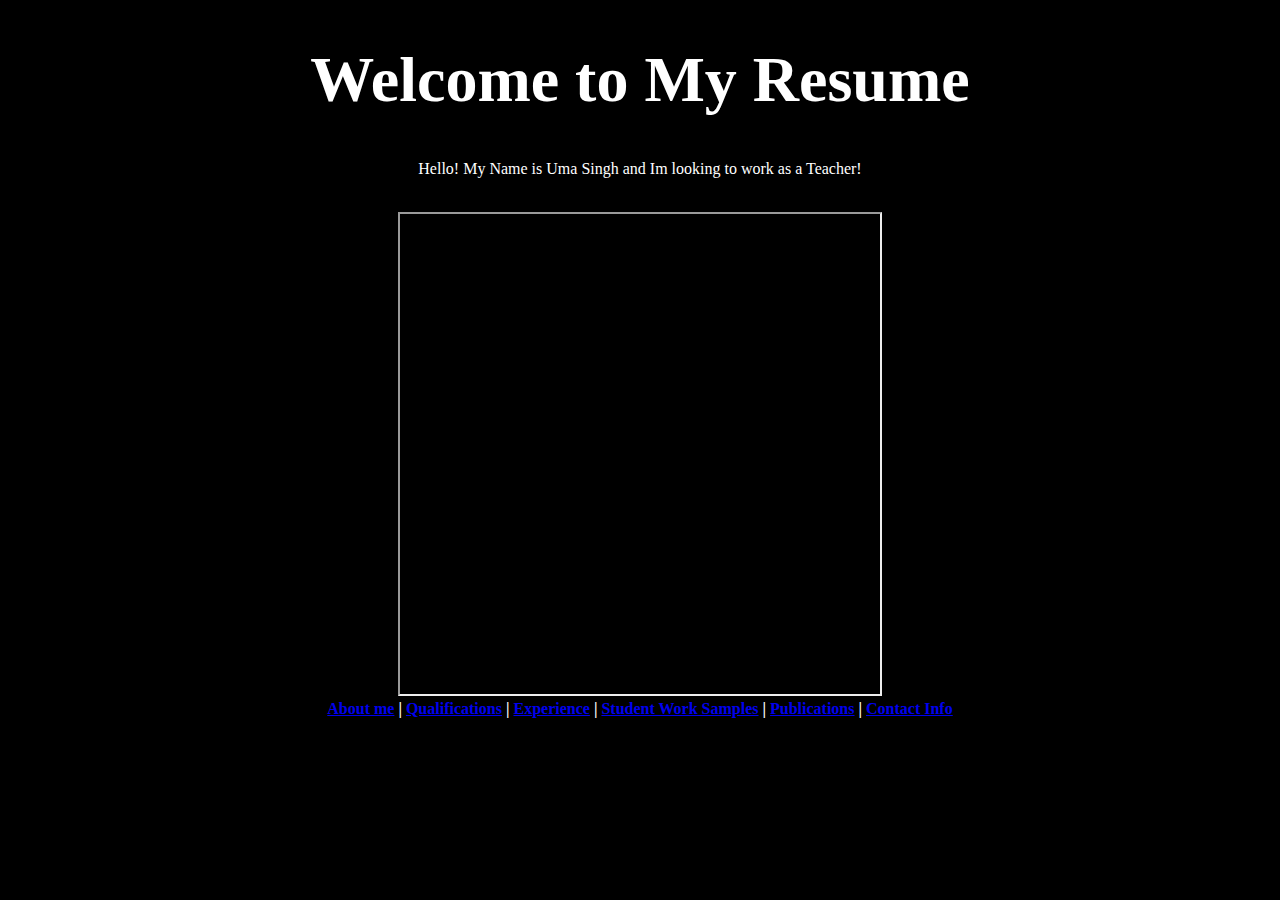
<file: index.html>
<!DOCTYPE html>
<html>
<head>
  <title>Uma Singh Resume</title>
  <link rel="stylesheet" type="text/css" href="style.css">
</head>
<body>
  <h1>Welcome to My Resume</h1>
  <p>Hello! My Name is Uma Singh and Im looking to work as a Teacher!</p>
  <br>
  <iframe src="https://drive.google.com/file/d/1B3LANBXU3G7hkNgOcj_nY7y6DgoBJ6x7/preview" width="480" height="480" allow="autoplay"></iframe>

  <nav>
    <a href="aboutme.html">About me</a> |
    <a href="qualifications.html">Qualifications</a> |
    <a href="experience.html">Experience</a> |
    <a href="studentworksamples.html">Student Work Samples</a> |
    <a href="publications.html">Publications</a> |
    <a href="contactinfo.html">Contact Info</a> 
  </nav>
</body>
</html>
</file>
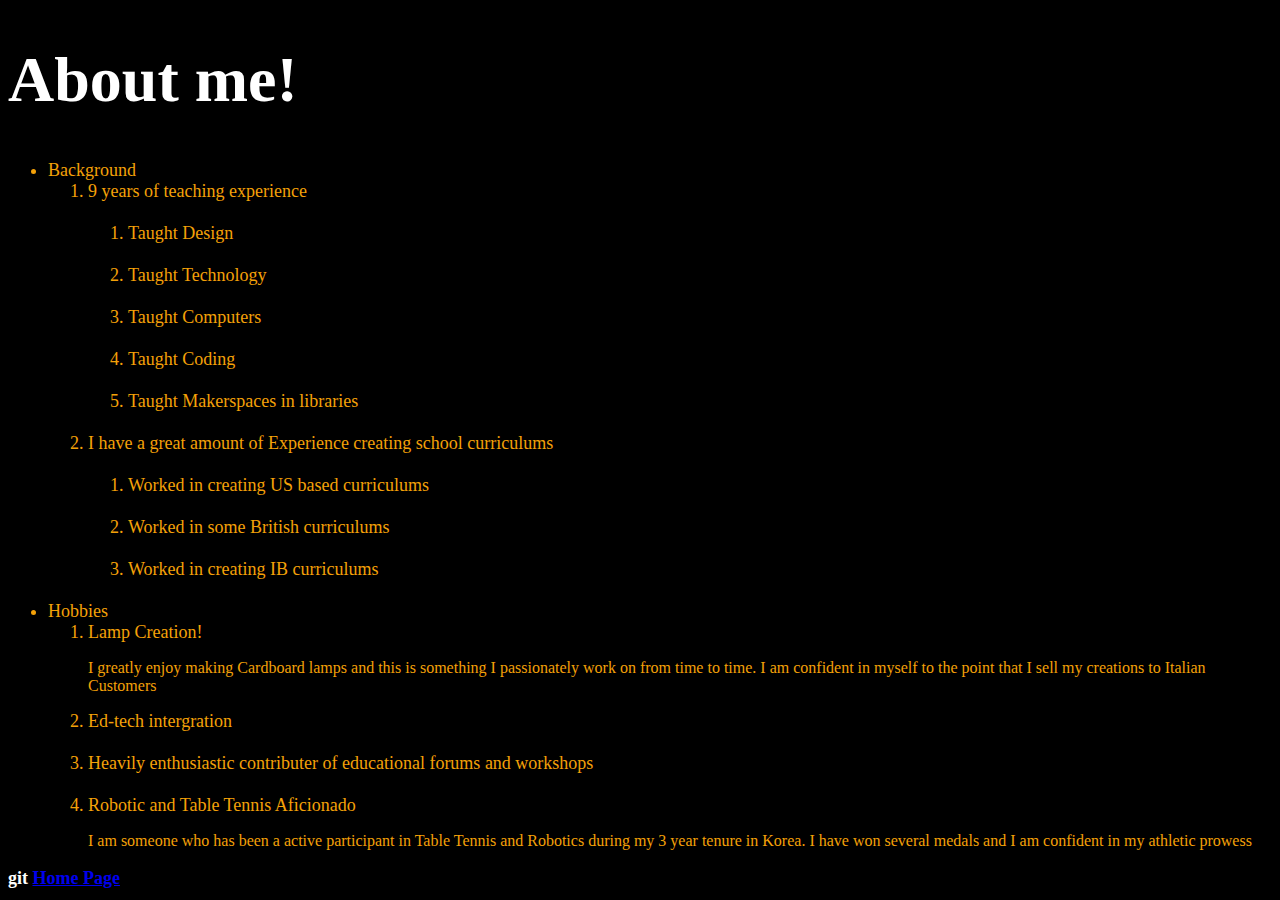
<file: aboutme.html>
<!DOCTYPE html>
<html>
<head>
  <title>about me</title>
  <link rel="stylesheet" type="text/css" href="style.css">
</head>
<body class="list1">
  <h1 class="title1">About me!</h1>
  <ul>
        <li>Background</li>
        <ol>
          <li>9 years of teaching experience</li>
          <br>
          <ol>
            <li>Taught Design</li>
            <br>
            <li>Taught Technology</li>
            <br>
            <li>Taught Computers</li>
            <br>
            <li>Taught Coding</li>
            <br>
            <li>Taught Makerspaces in libraries</li>
            <br>
          </ol>
          <li>I have a great amount of Experience creating school curriculums</li>
          <br>
          <ol>
            <li>Worked in creating US based curriculums</li>
            <br>
            <li>Worked in some British curriculums</li>
            <br>
            <li>Worked in creating IB curriculums</li>
            <br>
          </ol>
        </ol>
        <li>Hobbies</li>
        <ol>
          <li>Lamp Creation!</li>
          <p class="basictext1">I greatly enjoy making Cardboard lamps and this is something I passionately work on from time to time. I am confident in myself to the point that I sell my creations to Italian Customers</p>
          <li>Ed-tech intergration</li>
          <br>
          <li>Heavily enthusiastic contributer of educational forums and workshops</li>
          <br>
          <li>Robotic and Table Tennis Aficionado</li>
          <p class="basictext1">I am someone who has been a active participant in Table Tennis and Robotics during my 3 year tenure in Korea. I have won several medals and I am confident in my athletic prowess</p>
        </ol>
  </ul>
  

  <nav>git 
    <a href="index.html">Home Page</a>
  </nav>
</body>
</html>
</file>
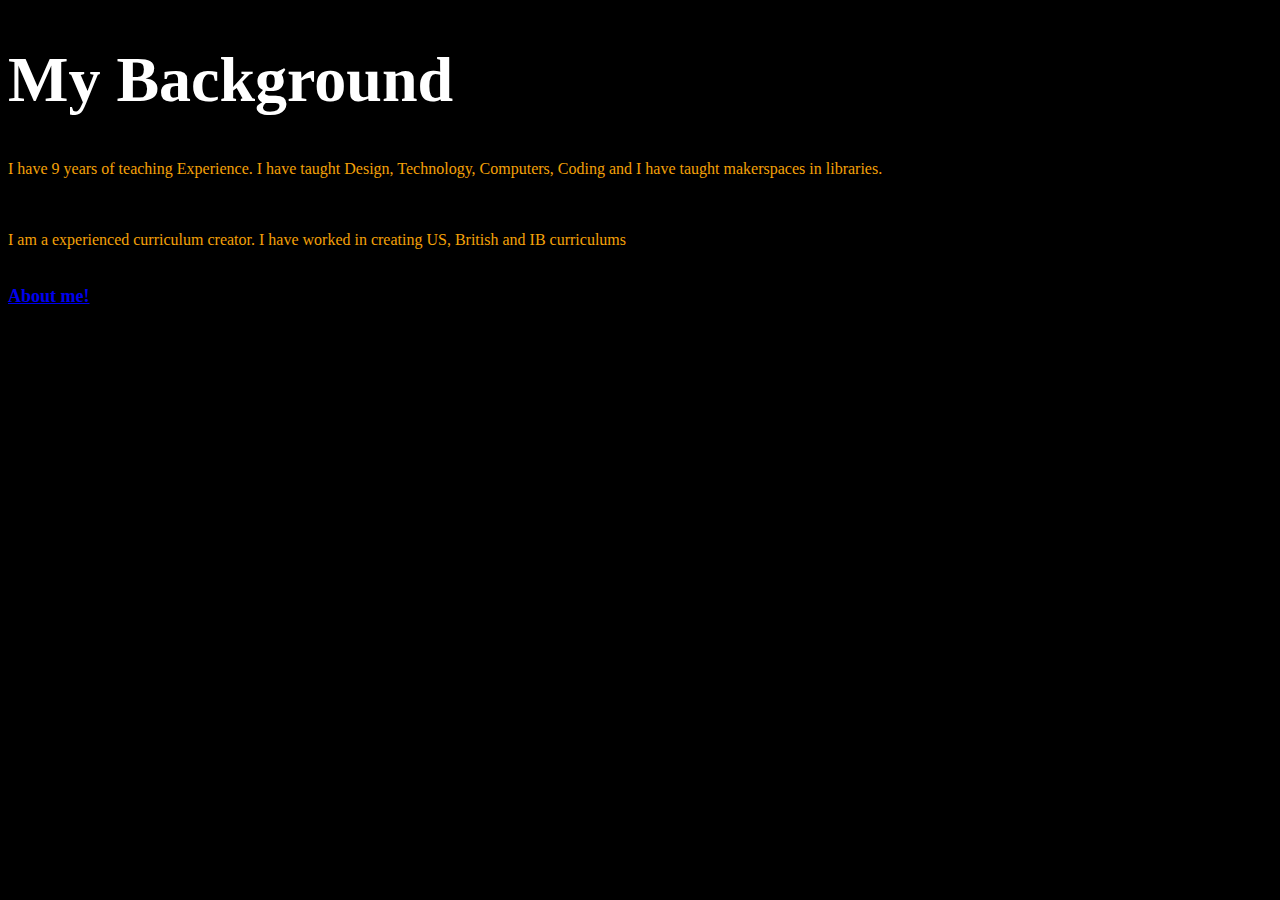
<file: background.html>
<!DOCTYPE html>
<html>
<head>
  <title>Background</title>
  <link rel="stylesheet" type="text/css" href="style.css">
</head>
<body class="list1">
  <h1 class="title1">My Background</h1>
  <p class="basictext1">
  I have 9 years of teaching Experience. I have taught Design, Technology, Computers, Coding 
  and I have taught makerspaces in libraries. 
  </p>
  <br>
  <p class="basictext1">
  I am a experienced curriculum creator. I have worked in creating US, British
  and IB curriculums
  </p>
  <br>
  <nav>
    <a href="aboutme.html">About me!</a>
  </nav>
</body>
</html>
</file>
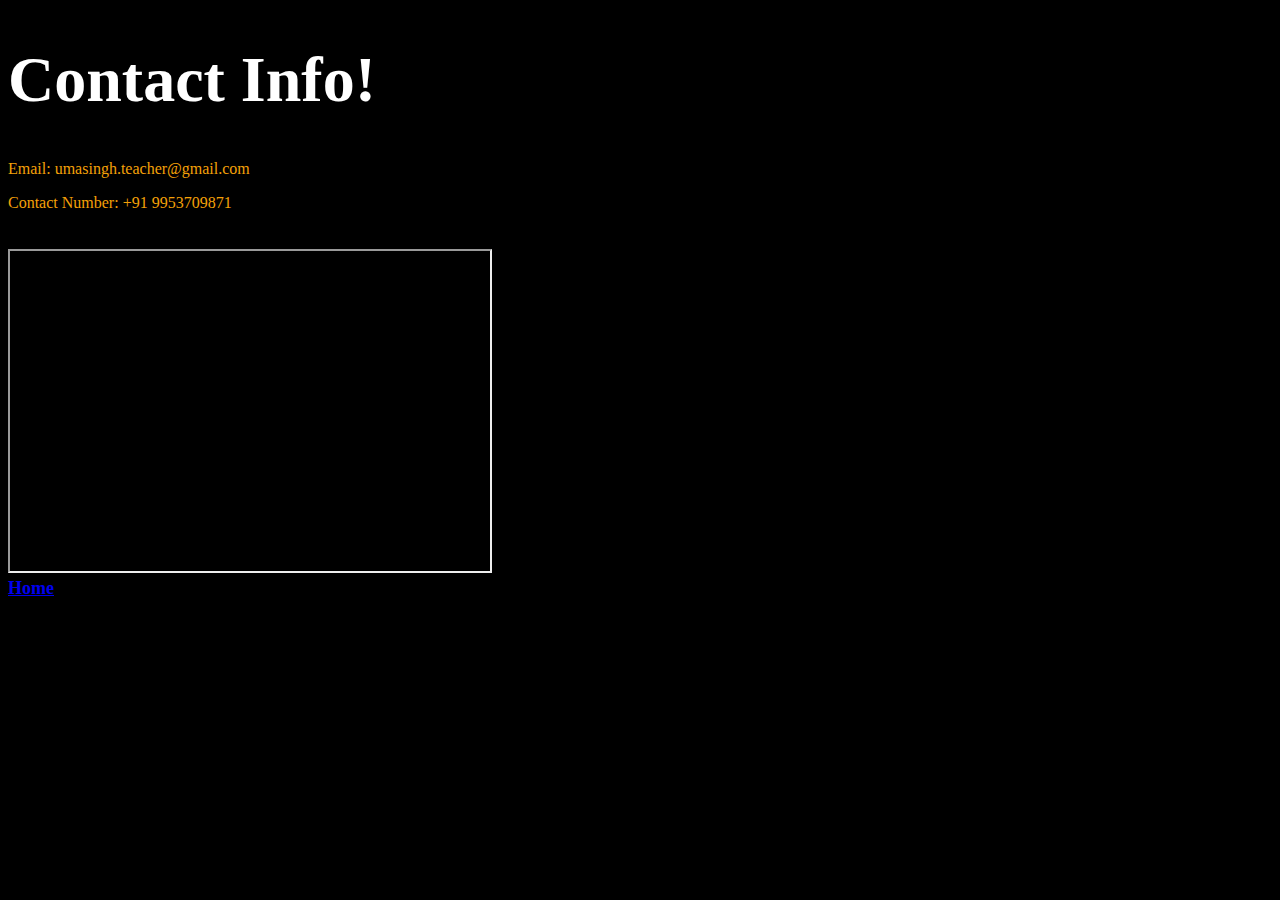
<file: contactinfo.html>
<!DOCTYPE html>
<html>
<head>
  <title>Hobbies</title>
  <link rel="stylesheet" type="text/css" href="style.css">
</head>
<body class="list1">
  <h1 class="title1">Contact Info!</h1>
  <p class="basictext1">
  Email: umasingh.teacher@gmail.com
  <br>
  <p class="basictext1">
  Contact Number: +91 9953709871
  </p>
  <br>
  <iframe src="https://drive.google.com/file/d/1B3LANBXU3G7hkNgOcj_nY7y6DgoBJ6x7/preview" width="480" height="320" allow="autoplay"></iframe>
  <br>
  <nav>
    <a href="index.html">Home</a>
  </nav>
</body>
</html>
</file>
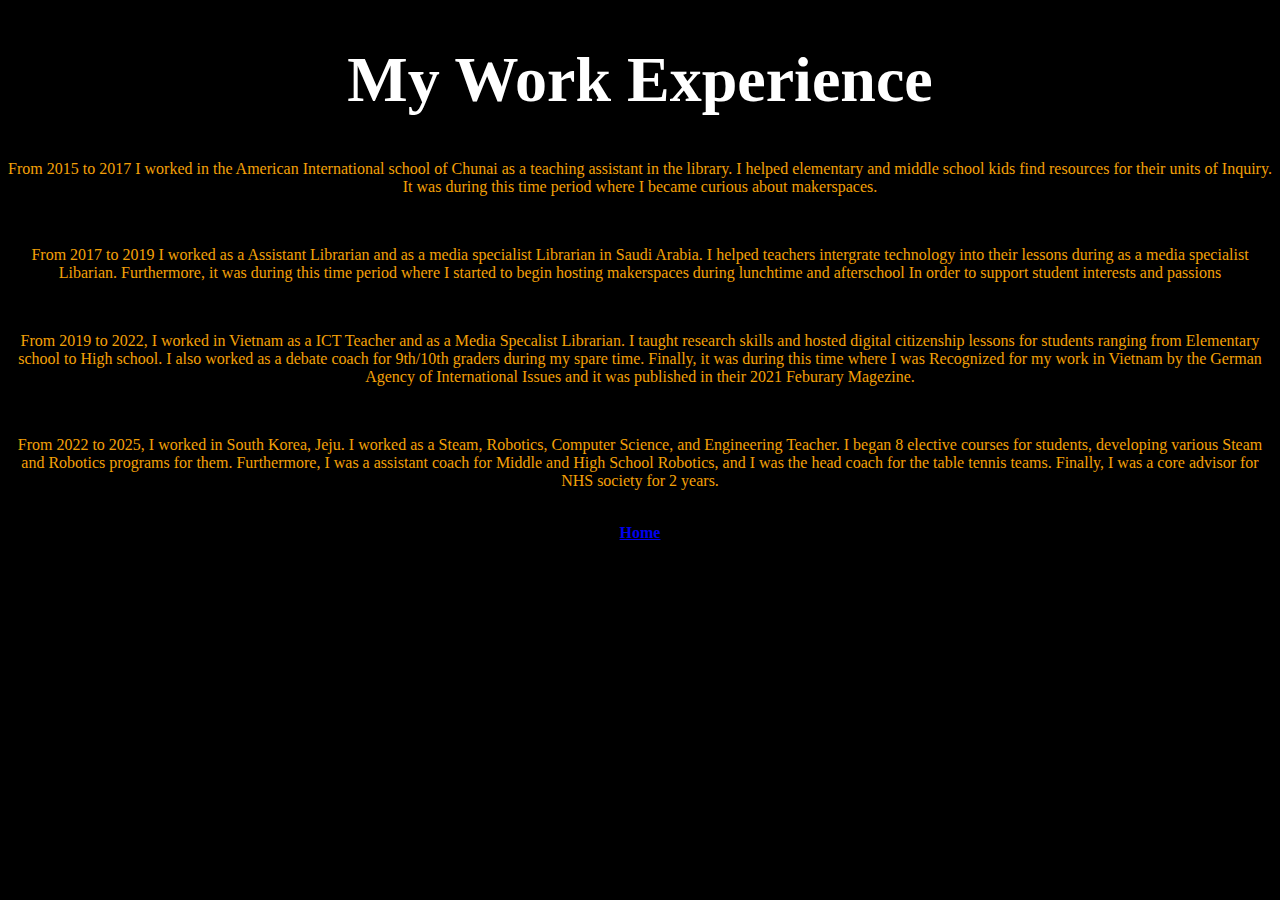
<file: experience.html>
<!DOCTYPE html>
<html>
<head>
  <title>about me</title>
  <link rel="stylesheet" type="text/css" href="style.css">
</head>
<body>
  <h1>My Work Experience</h1>
   <p class="basictext1">
 From 2015 to 2017 I worked in the American International school of Chunai as a teaching assistant in the library.
 I helped elementary and middle school kids find resources for their units of Inquiry.
 It was during this time period where I became curious about makerspaces.
   </p>
   <br>
   <p class="basictext1">
 From 2017 to 2019 I worked as a Assistant Librarian and as a media specialist Librarian in Saudi Arabia.
 I helped teachers intergrate technology into their lessons during as a media specialist Libarian.
 Furthermore, it was during this time period where I started to begin hosting makerspaces during lunchtime and afterschool
 In order to support student interests and passions
   </p>
   <br>
   <p class="basictext1">
 From 2019 to 2022, I worked in Vietnam as a ICT Teacher and as a Media Specalist Librarian.
 I taught research skills and hosted digital citizenship lessons for students ranging from Elementary school to High school.
 I also worked as a debate coach for 9th/10th graders during my spare time. 
 Finally, it was during this time where I was Recognized for my work in Vietnam by the German Agency of International Issues and it was published in their 2021 Feburary Magezine.
   </p>
   <br>
   <p class="basictext1">
 From 2022 to 2025, I worked in South Korea, Jeju. I worked as a Steam, Robotics, Computer Science, and Engineering Teacher.
 I began 8 elective courses for students, developing various Steam and Robotics programs for them.
 Furthermore, I was a assistant coach for Middle and High School Robotics, and I was the head coach for the table tennis teams.
 Finally, I was a core advisor for NHS society for 2 years.
   </p>
   <br>
   <nav>
    <a href="index.html">Home</a>
   </nav>
</body>
</html>
</file>
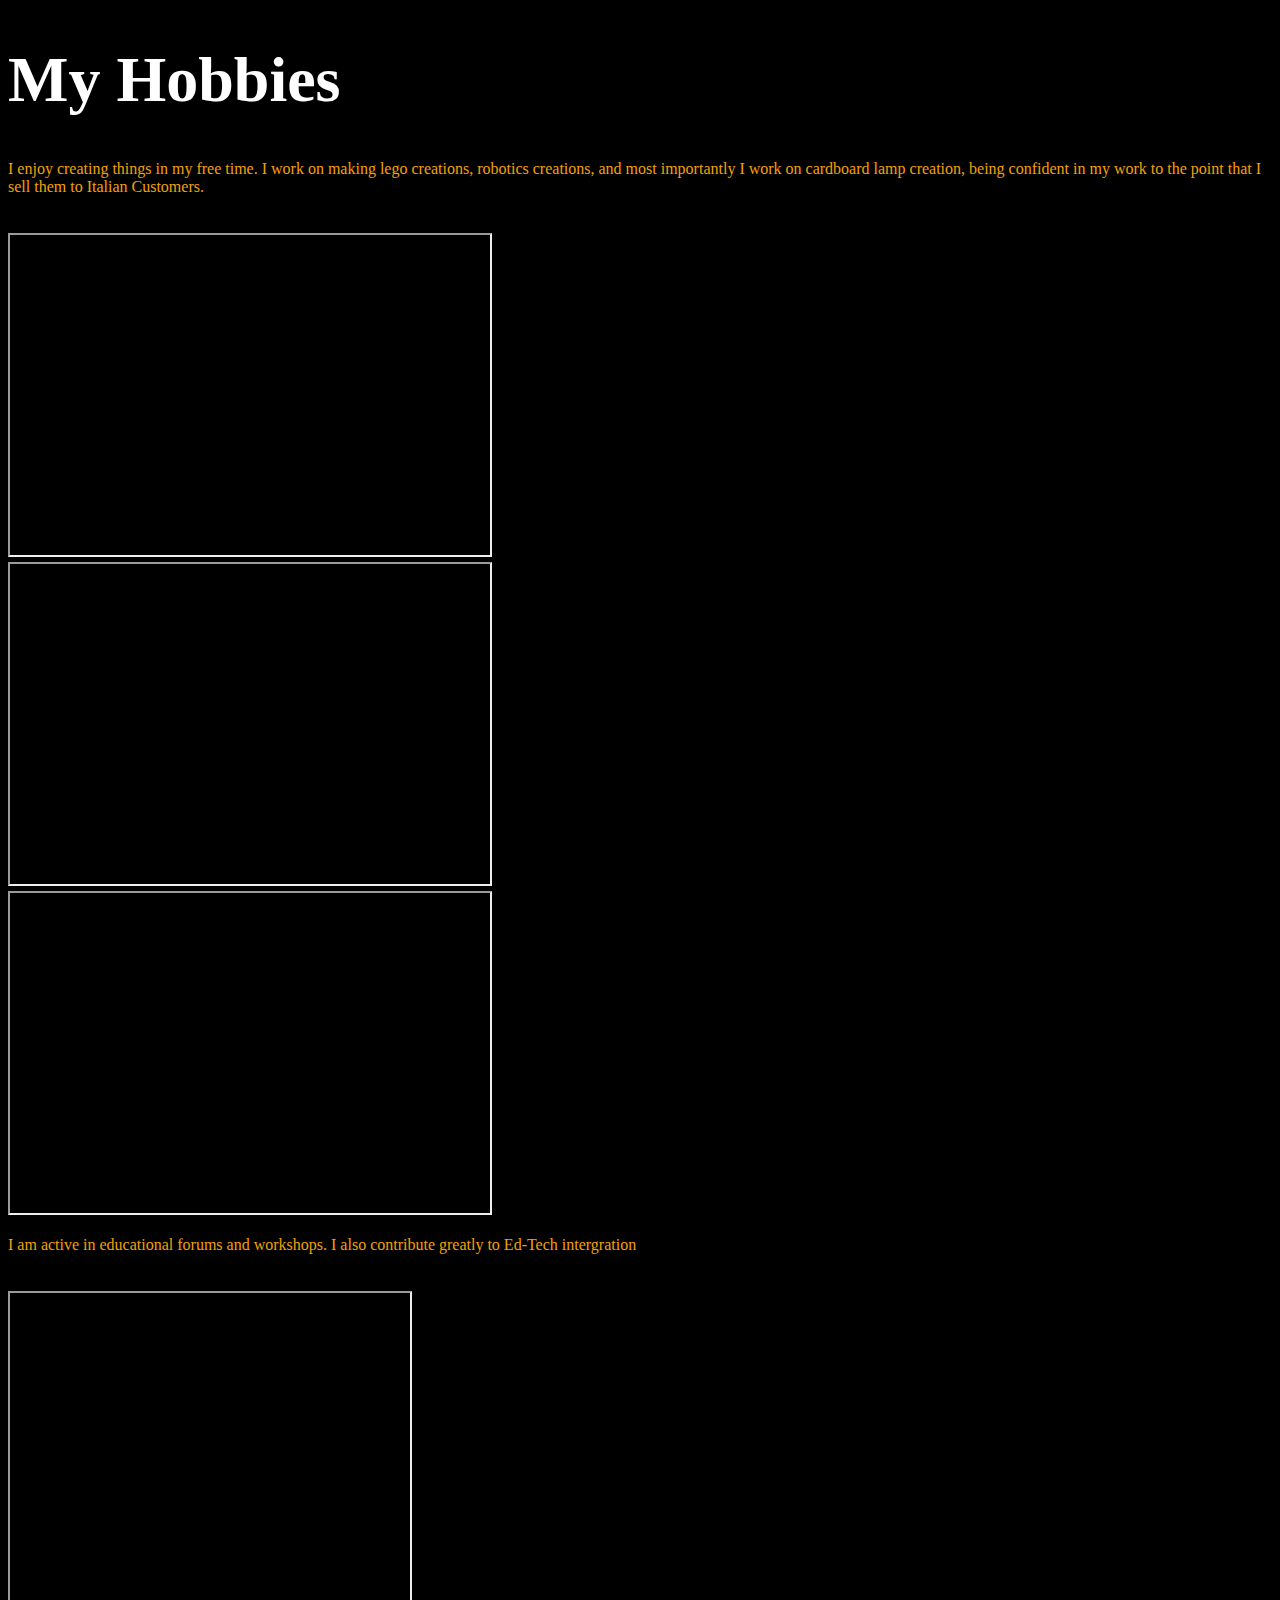
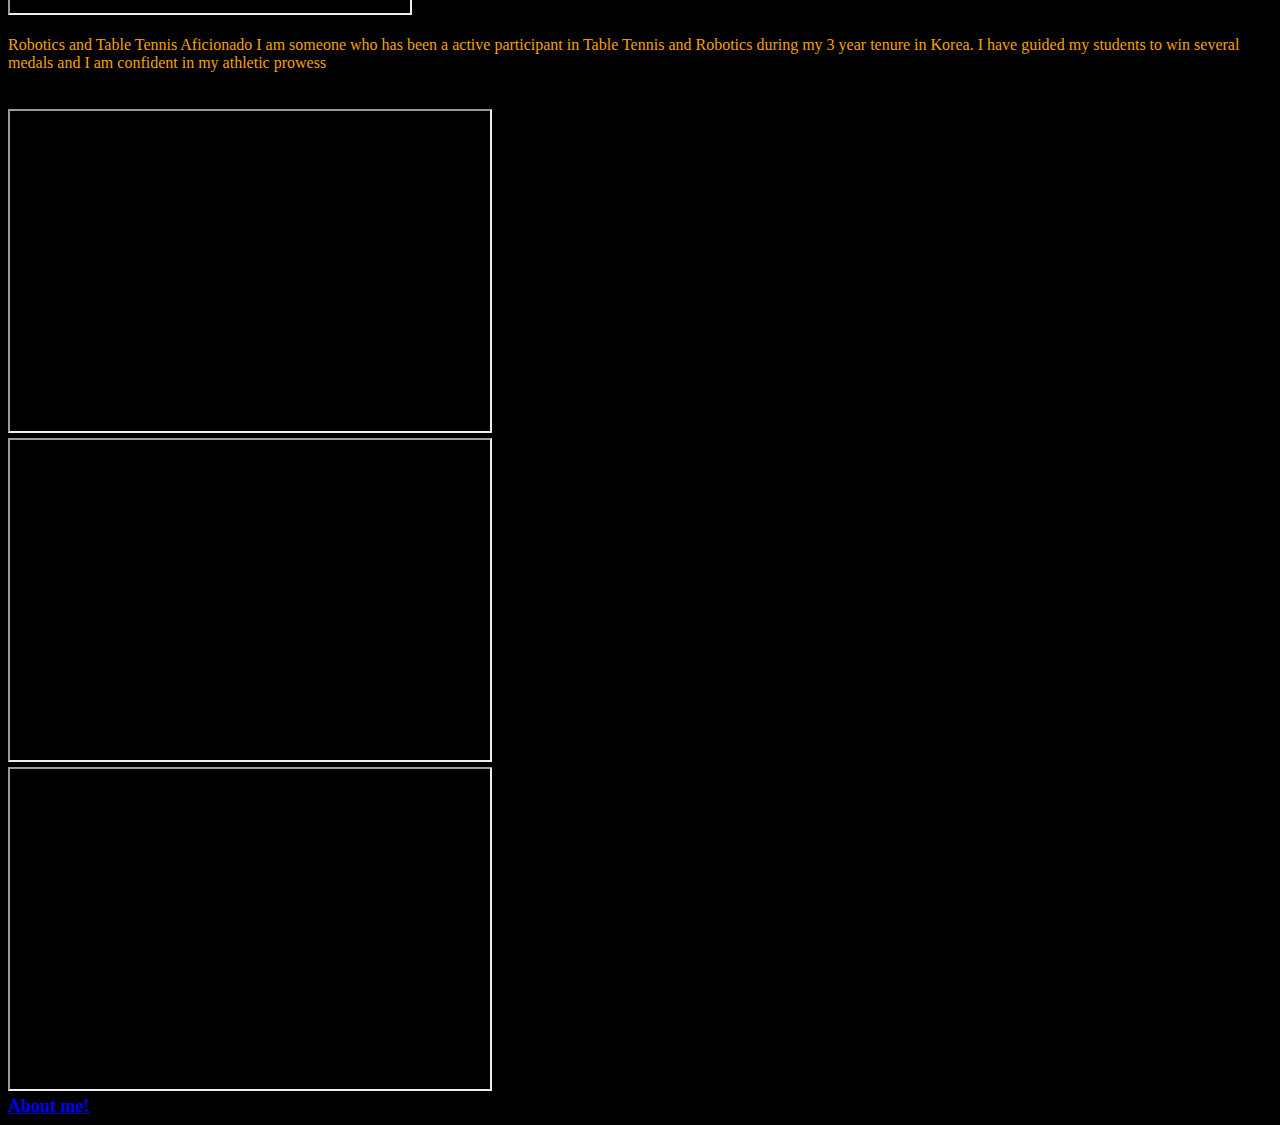
<file: hobbies.html>
<!DOCTYPE html>
<html>
<head>
  <title>Hobbies</title>
  <link rel="stylesheet" type="text/css" href="style.css">
</head>
<body class="list1">
  <h1 class="title1">My Hobbies</h1>
  <p class="basictext1">
  I enjoy creating things in my free time. I work on making lego creations, robotics creations, and most importantly
  I work on cardboard lamp creation, being confident in my work to the point that I sell them to Italian Customers.
  </p>
  <br>
  <iframe src="https://drive.google.com/file/d/1UhAI5MQXsJuWrCX7jijv9offRDjOX3rz/preview" width="480" height="320" allow="autoplay"></iframe>
  <br>
  <iframe src="https://drive.google.com/file/d/14JIpfybvJNBZKatRGFwCjOaCL4jM6rul/preview" width="480" height="320" allow="autoplay"></iframe>
  <br>
  <iframe src="https://drive.google.com/file/d/18qBnuFeptoR22ZDLVLp7xIELJitasus9/preview" width="480" height="320" allow="autoplay"></iframe>
  <br>
  <p class="basictext1">
  I am active in educational forums and workshops. I also contribute greatly to Ed-Tech intergration
  </p>
  <br>
  <iframe src="https://drive.google.com/file/d/13N4yM5spwYHFTVyNnxmuRKcP0J6wVMpr/preview" width="400" height="320" allow="autoplay"></iframe>
  <br>
  <p class="basictext1">
  Robotics and Table Tennis Aficionado
  I am someone who has been a active participant in Table Tennis and Robotics during my 3 year tenure in Korea. I have guided my students to win several medals and I am confident in my athletic prowess
  </p>
  <br>
  <iframe src="https://drive.google.com/file/d/1AG882LL0XyvNO8sC_F4vs7I7iHuCsQe4/preview" width="480" height="320" allow="autoplay"></iframe>
  <br>
  <iframe src="https://drive.google.com/file/d/1lObIQPsu4U6SK_7RSK86HUhJKArDJmGe/preview" width="480" height="320" allow="autoplay"></iframe>
  <br>
  <iframe src="https://drive.google.com/file/d/1jlJidh1OX2do8p4dUxNNCbjquCxaaOiJ/preview" width="480" height="320" allow="autoplay"></iframe>
  <br>
  <nav>
    <a href="aboutme.html">About me!</a>
  </nav>
</body>
</html>
</file>
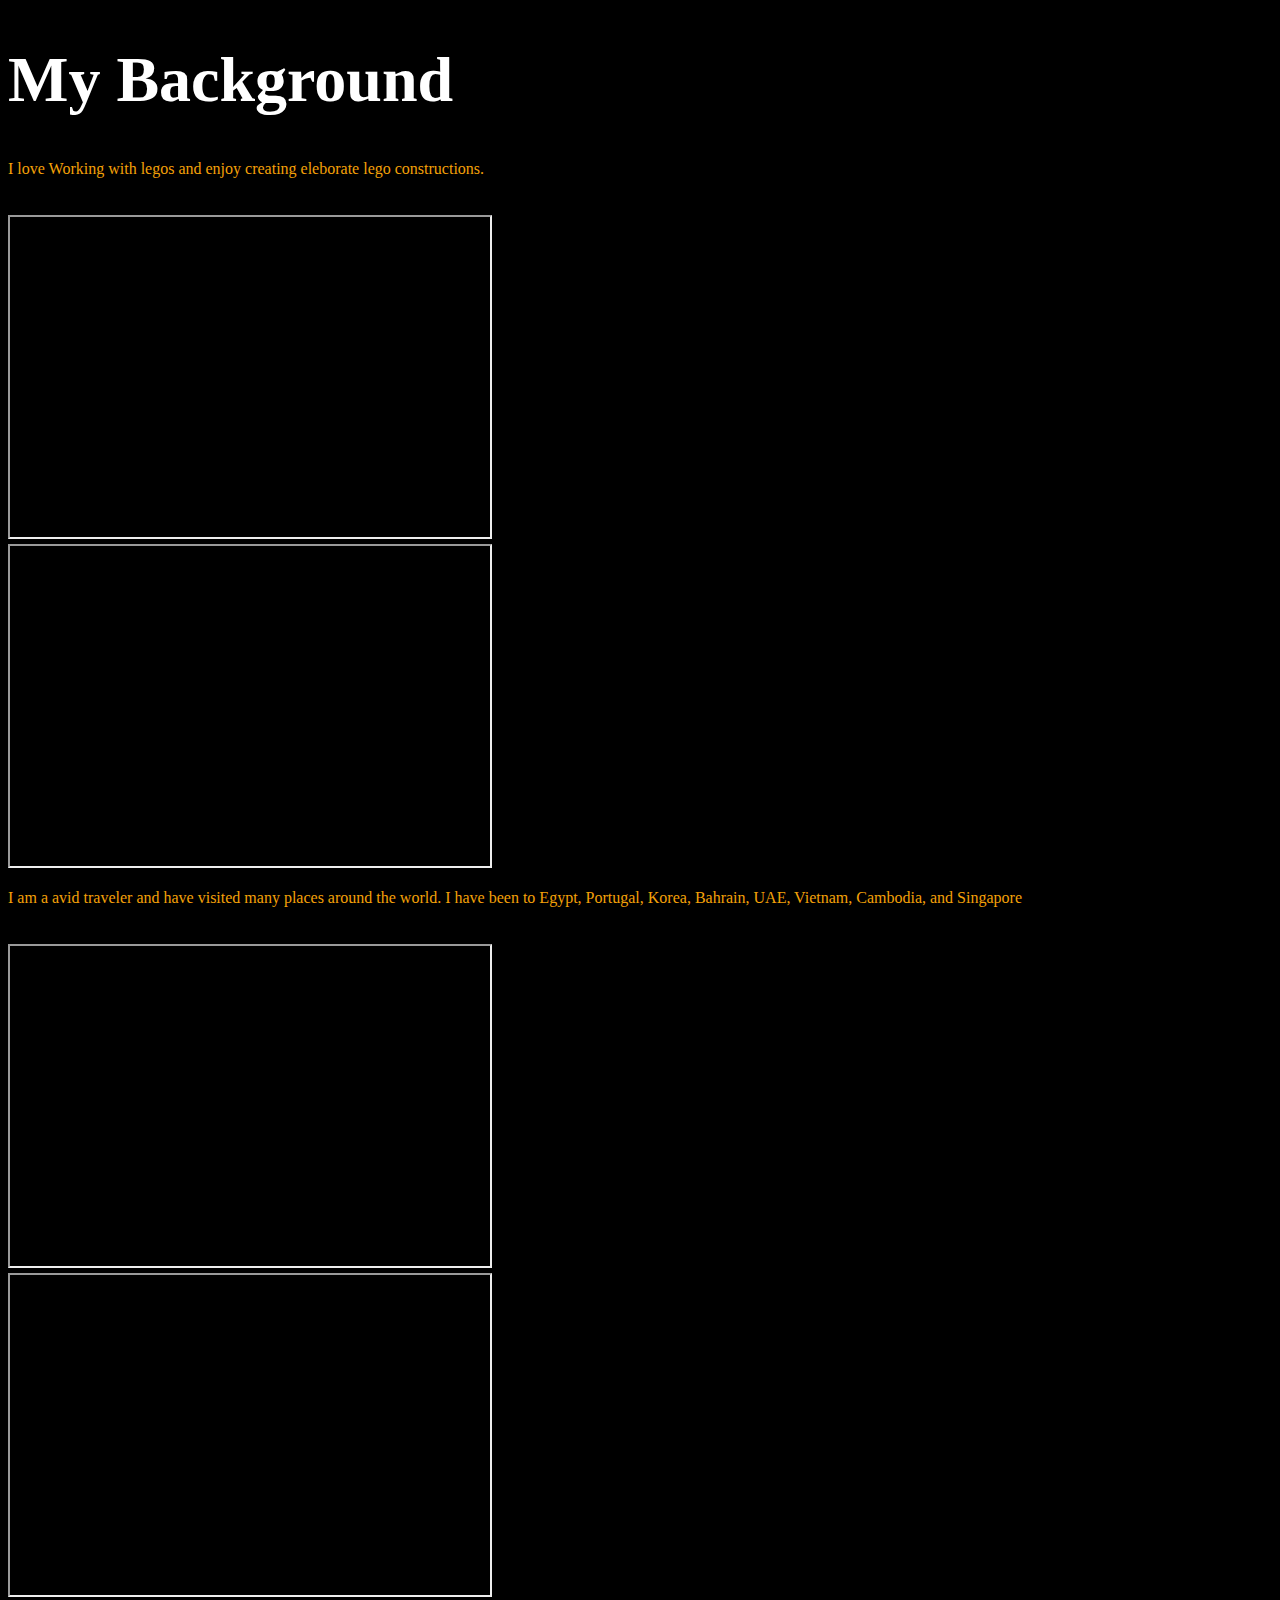
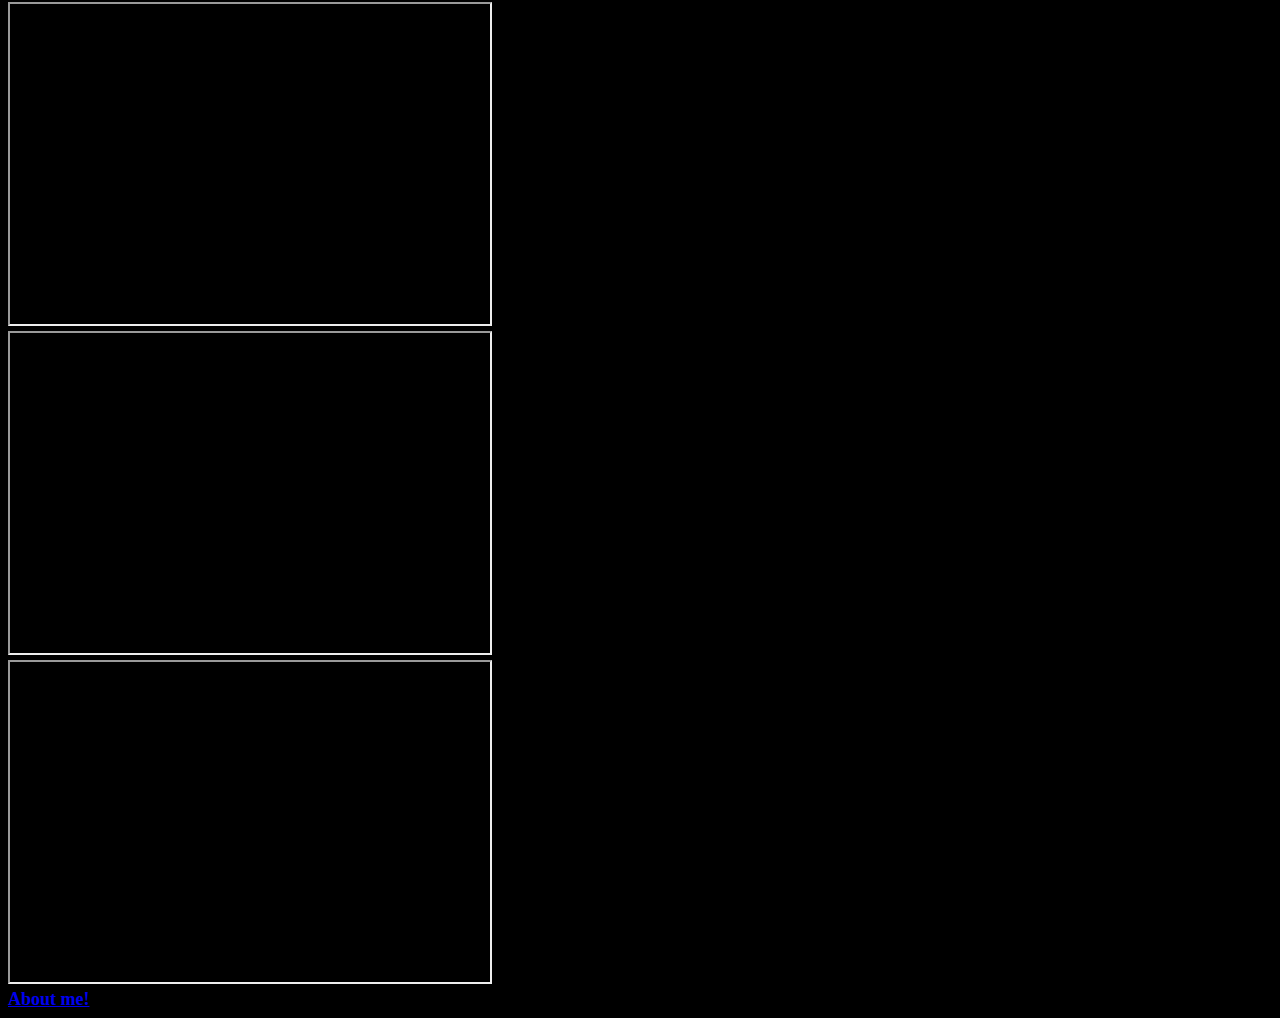
<file: interests.html>
<!DOCTYPE html>
<html>
<head>
  <title>Interests</title>
  <link rel="stylesheet" type="text/css" href="style.css">
</head>
<body class="list1">
  <h1 class="title1">My Background</h1>
  <p class="basictext1">
  I love Working with legos and enjoy creating eleborate lego constructions.
  </p>
  <br>
  <iframe src="https://drive.google.com/file/d/14JIpfybvJNBZKatRGFwCjOaCL4jM6rul/preview" width="480" height="320" allow="autoplay"></iframe>
  <br>
  <iframe src="https://drive.google.com/file/d/1HTanr2w4zYpeKtixp5Cf1aHZrud726VL/preview" width="480" height="320" allow="autoplay"></iframe>
  <br>
  <p class="basictext1">
  I am a avid traveler and have visited many places around the world. 
  I have been to Egypt, Portugal, Korea, Bahrain, UAE, Vietnam, Cambodia, and Singapore
  </p>
  <br>
  <iframe src="https://drive.google.com/file/d/1P-sW_OivcxnNwllcRGGzmEL1W_ZO1Skj/preview" width="480" height="320" allow="autoplay"></iframe>
  <br>
  <iframe src="https://drive.google.com/file/d/1OpiU2BHxHbKpZ2e7YjJX_chg2IrFI3Fo/preview" width="480" height="320" allow="autoplay"></iframe>
  <br>
  <iframe src="https://drive.google.com/file/d/1gJNSjQylIkdysOL_IbCkRmORjGEK8h4T/preview" width="480" height="320" allow="autoplay"></iframe>
  <br>
  <iframe src="https://drive.google.com/file/d/1SQLkLBFpZ9iwVv1LKyh7yLQ9-0oHOlSc/preview" width="480" height="320" allow="autoplay"></iframe>
  <br>
  <iframe src="https://drive.google.com/file/d/11OQuWKF3GyOHwiEiYEvDS48uRqrZn4aF/preview" width="480" height="320" allow="autoplay"></iframe>
  <br>
  <nav>
    <a href="aboutme.html">About me!</a>
  </nav>
</body>
</html>
</file>
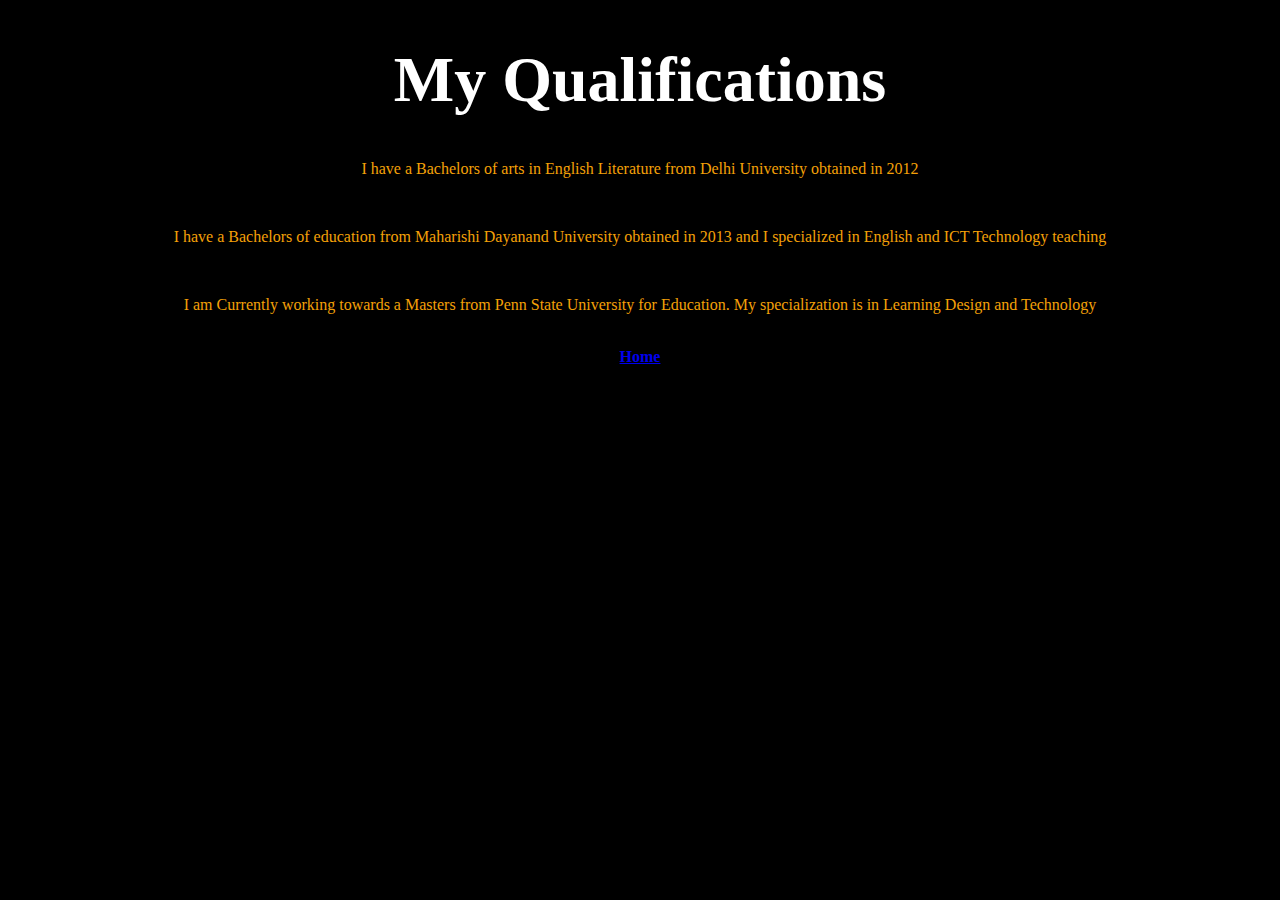
<file: qualifications.html>
<!DOCTYPE html>
<html>
<head>
  <title>about me</title>
  <link rel="stylesheet" type="text/css" href="style.css">
</head>
<body>
  <h1>My Qualifications</h1>
   <p class="basictext1">
 I have a Bachelors of arts in English Literature from Delhi University obtained in 2012
   </p>
   <br>
   <p class="basictext1">
 I have a Bachelors of education from Maharishi Dayanand University obtained in 2013 and 
 I specialized in English and ICT Technology teaching
   </p>
   <br>
   <p class="basictext1">
 I am Currently working towards a Masters from Penn State University for Education.
 My specialization is in Learning Design and Technology
   </p>
   <br>
   <nav>
    <a href="index.html">Home</a>
   </nav>
</body>
</html>
</file>
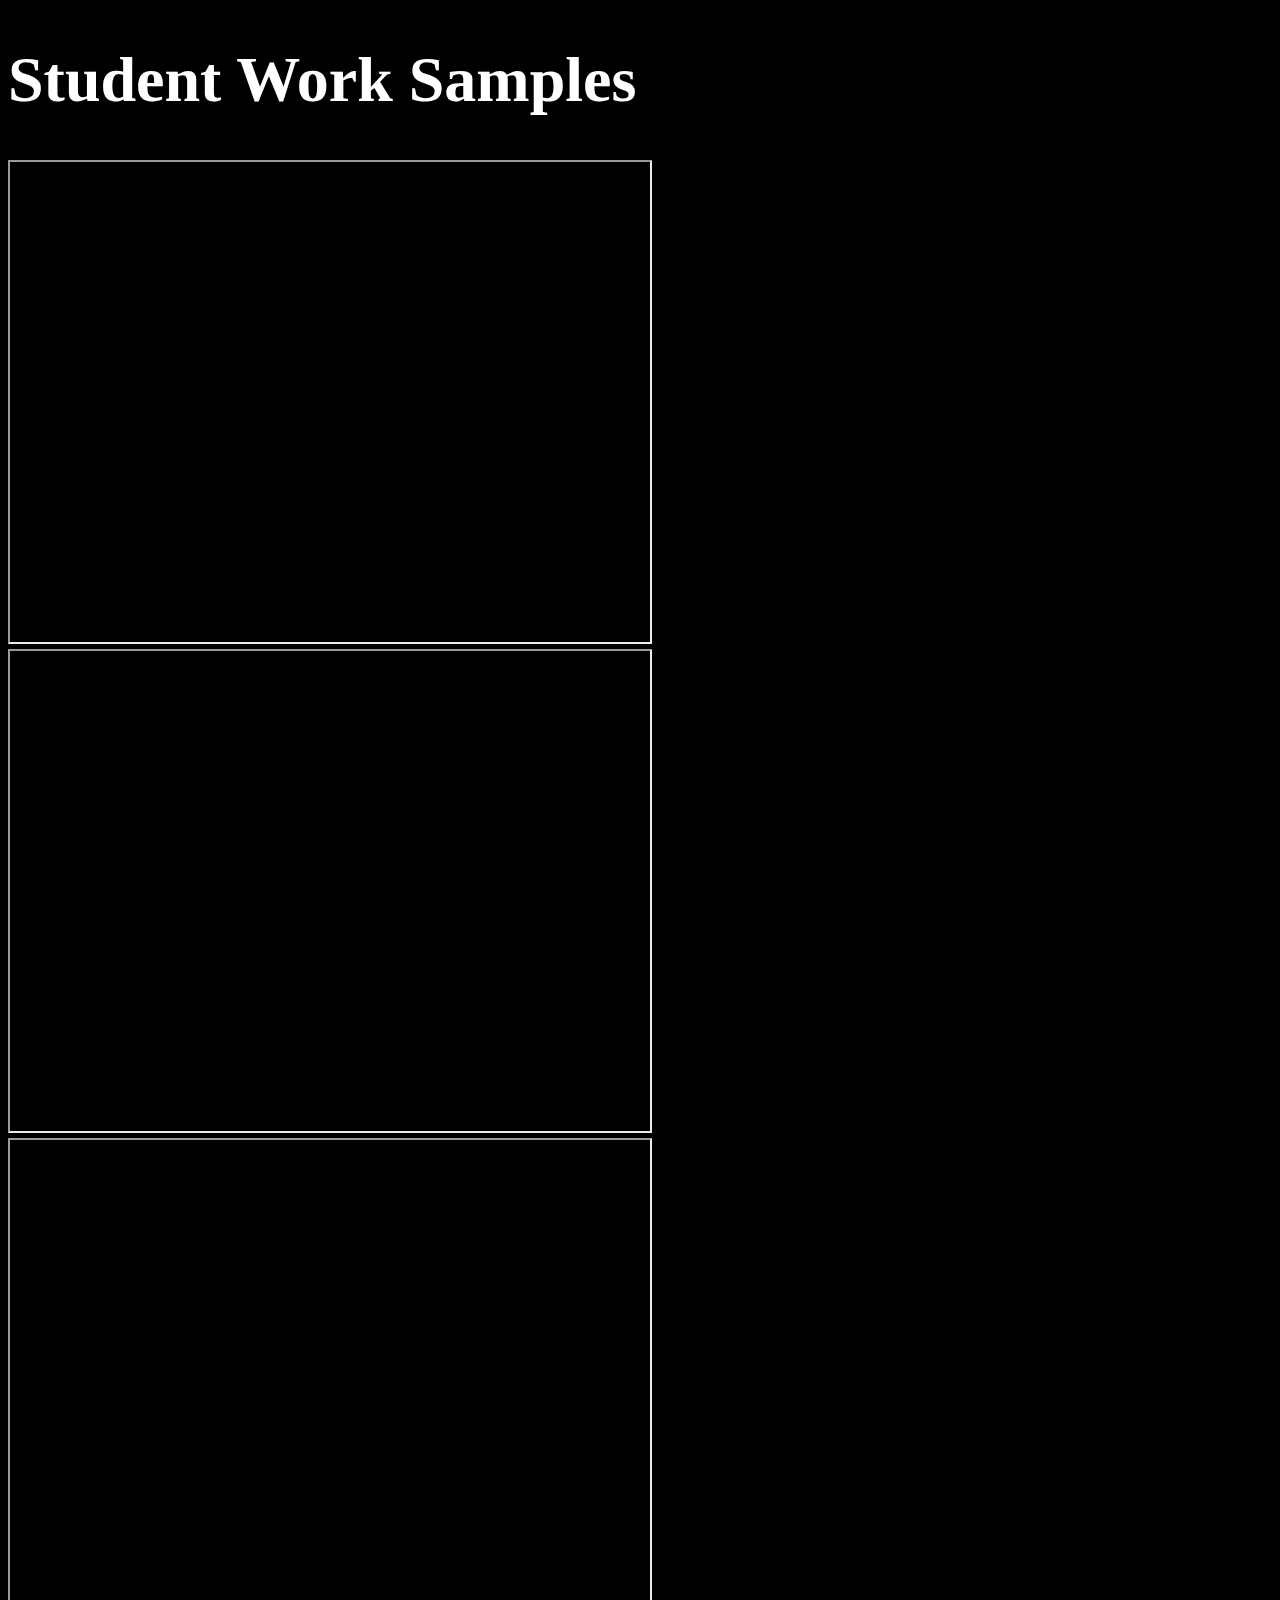
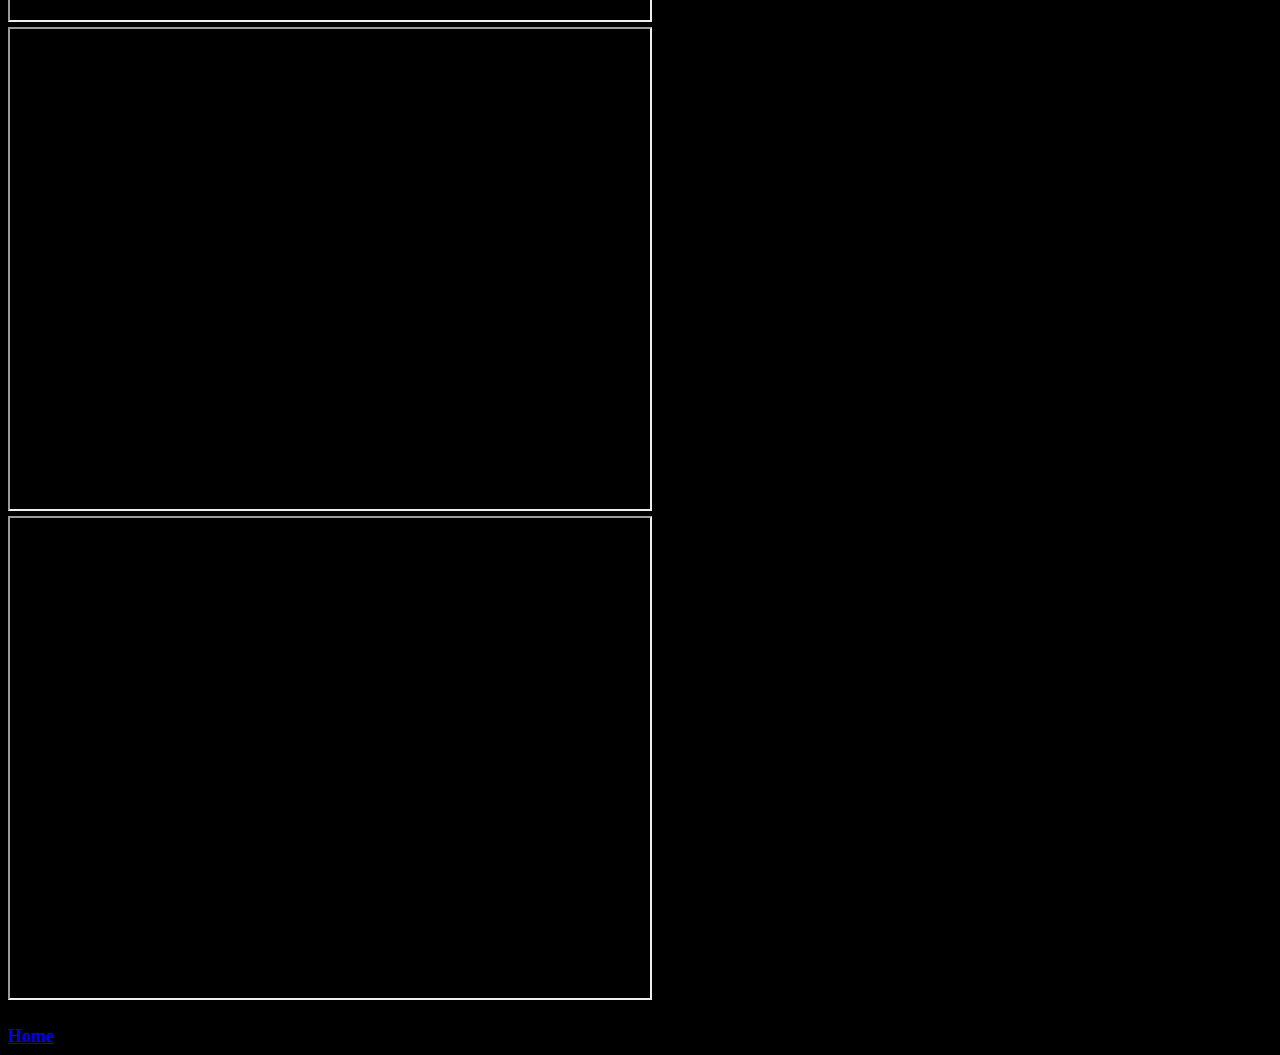
<file: studentworksamples.html>
<!DOCTYPE html>
<html>
<head>
  <title>Hobbies</title>
  <link rel="stylesheet" type="text/css" href="style.css">
</head>
<body class="list1">
  <h1 class="title1">Student Work Samples</h1>
  <iframe src="https://drive.google.com/file/d/1ScHz0Y5A8_lMWCA1NAHtXjvM_P-JBW2x/preview" width="640" height="480" allow="autoplay"></iframe>
  <br>
  <iframe src="https://drive.google.com/file/d/1B1kFP1sNuH9qYLB0Cx40OV7Fpa8ZvMcl/preview" width="640" height="480" allow="autoplay"></iframe>
  <br>
  <iframe src="https://drive.google.com/file/d/1RlzT95P0nRXnTPB-OTWk0jXk3OfpfpQl/preview" width="640" height="480" allow="autoplay"></iframe>
  <br>
  <iframe src="https://drive.google.com/file/d/1lU1zfRjaxTJAY35YtWZAD77Si1U6649M/preview" width="640" height="480" allow="autoplay"></iframe>
  <br>
  <iframe src="https://drive.google.com/file/d/1Tbconj8svcgNYGxoj7VnPPaZqXnwEGlP/preview" width="640" height="480" allow="autoplay"></iframe>
  <br>

  <br>
  <nav>
    <a href="index.html">Home</a>
  </nav>
</body>
</html>
</file>
<file: style.css>
body{
    text-align: center;
    font-family: Verdana;
    background-color: black;
    color: white;
}
h1{
  color: white;    
  font-weight: bold;
  font-size: 64px;
}
.basictext1{
  color: rgb(244, 161, 8);
  font-size: 16px;
}
.list1{
    color: rgb(244, 161, 8);
    font-size: 18px;
    text-align: left;
}
.title1{
    color: white;    
    font-weight: bold;
    font-size: 64px;
}
nav{
  color: white;    
  font-weight: bold;
}
</file>
